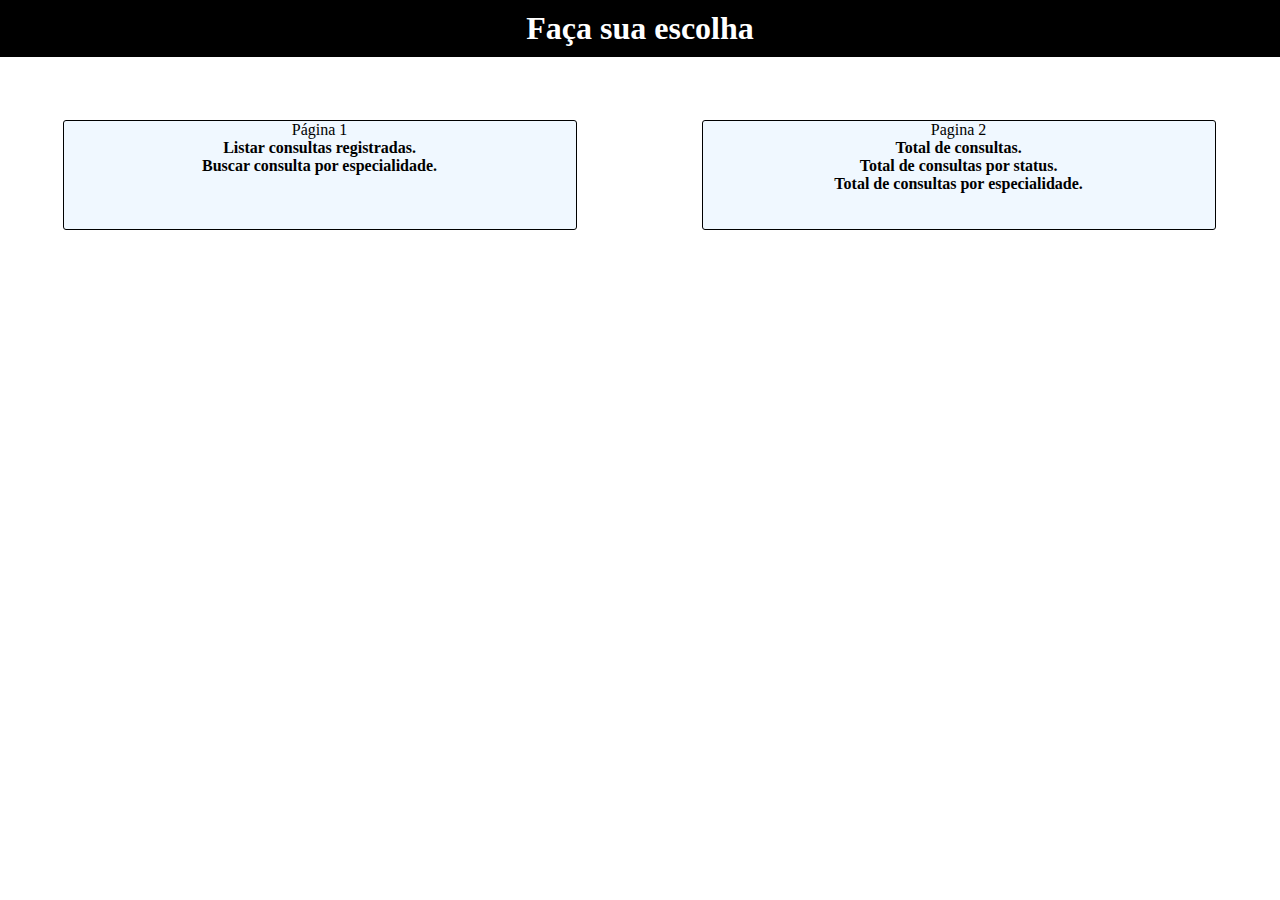
<file: FrontEnd/index.html>
<!DOCTYPE html>
<html lang="en">
<head>
    <meta charset="UTF-8">
    <meta name="viewport" content="width=device-width, initial-scale=1.0">
    <title>Escolha</title>
    <link rel="stylesheet" href="index.css">
</head>
<body>
    <header>
        <h1>Faça sua escolha</h1>
    </header>
    <main>
        <div class="cartoes">
            <a href="pagina1.html">
                <div class="cartao">Página 1 <br><b>Listar consultas registradas. <br>Buscar consulta por especialidade.</b>
                </div>
            </a>
            <a href="painga2.html">
                <div class="cartao">Pagina 2 <br><b>Total de consultas. <br>Total de consultas por status. <br>Total de consultas por especialidade. <br></b></div>
            </a>
        </div>
    </main>
</body>
</html>
</file>
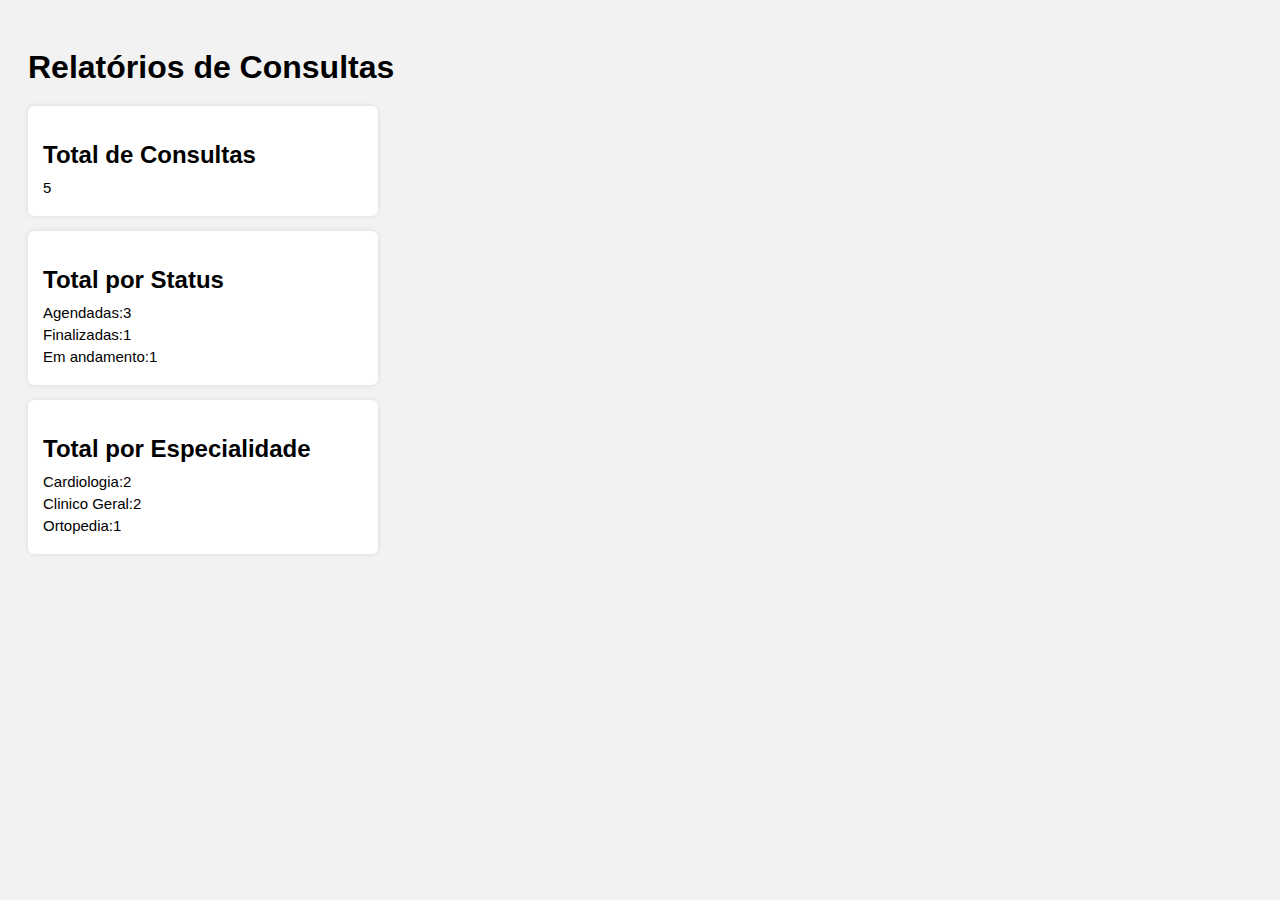
<file: FrontEnd/painga2.html>
<!DOCTYPE html>
<html lang="pt-br">
<head>
    <meta charset="UTF-8">
    <meta-name="viewport" content="width=device-width, initial-scale=1.0">
    <title>Relatório de Consultas</title>
    <link rel="stylesheet" href="style1.css">
</head>
<body>
    <h1>Relatórios de Consultas</h1>
    <div class="box">
        <h2>Total de Consultas</h2>
        <p id="totalConsultas">0</p>
    </div>
    <div class="box">
        <h2>Total por Status</h2>
        <p id="Agendada">Agendadas: 0</p>
        <p id="Finalizada">Finalizadas: 0</p>
        <p id="Andamento">Em andamento: 0</p>
    </div>
    <div class="box">
        <h2>Total por Especialidade</h2>
        <div id="totalEspecialidade">
            <p id="Cardiologia">Cardiologia: 0</p>
            <p id="Clinico">Clinico Geral: 0</p>
            <p id="Ortopedia">Ortopedia: 0</p>
        </div>
    </div>
    <script src="script.js"></script>
</body>
</html>
</file>
<file: FrontEnd/index.css>
*{
    padding: 0;
    margin: 0;
}

header{
    background-color: black;
    color: white;
    text-align: center;
    padding: 10px;
}

.cartao{
    min-height: 12vh;
    width: 40vw;
    border: solid 1px;
    border-radius: 3px;
    text-align: center;
    align-items: center;
    justify-content: center;
    margin: 4.8855vw;
    background-color: aliceblue;
}

.cartao:hover{
    background-color: rgb(210, 228, 244);
}

a{
    color: black;
    text-decoration: none;
}

.cartoes{
    display: flex inline;
    align-items: center;
    justify-content: center;
}
</file>
<file: FrontEnd/style1.css>
body {
    font-family: Arial, sans-serif;
    padding: 20px;
    background: #f2f2f2;
}

h1 {
    margin-bottom: 20px;
}

.box {
    background: white;
    padding: 15px;
    margin: 15px 0;
    border-radius: 6px;
    box-shadow: 0 0 5px rgba(0,0,0,0.1);
    width: 320px;
}

h2 {
    margin-bottom: 10px;
}

p {
    margin: 5px 0;
    font-size: 15px;
}
</file>
